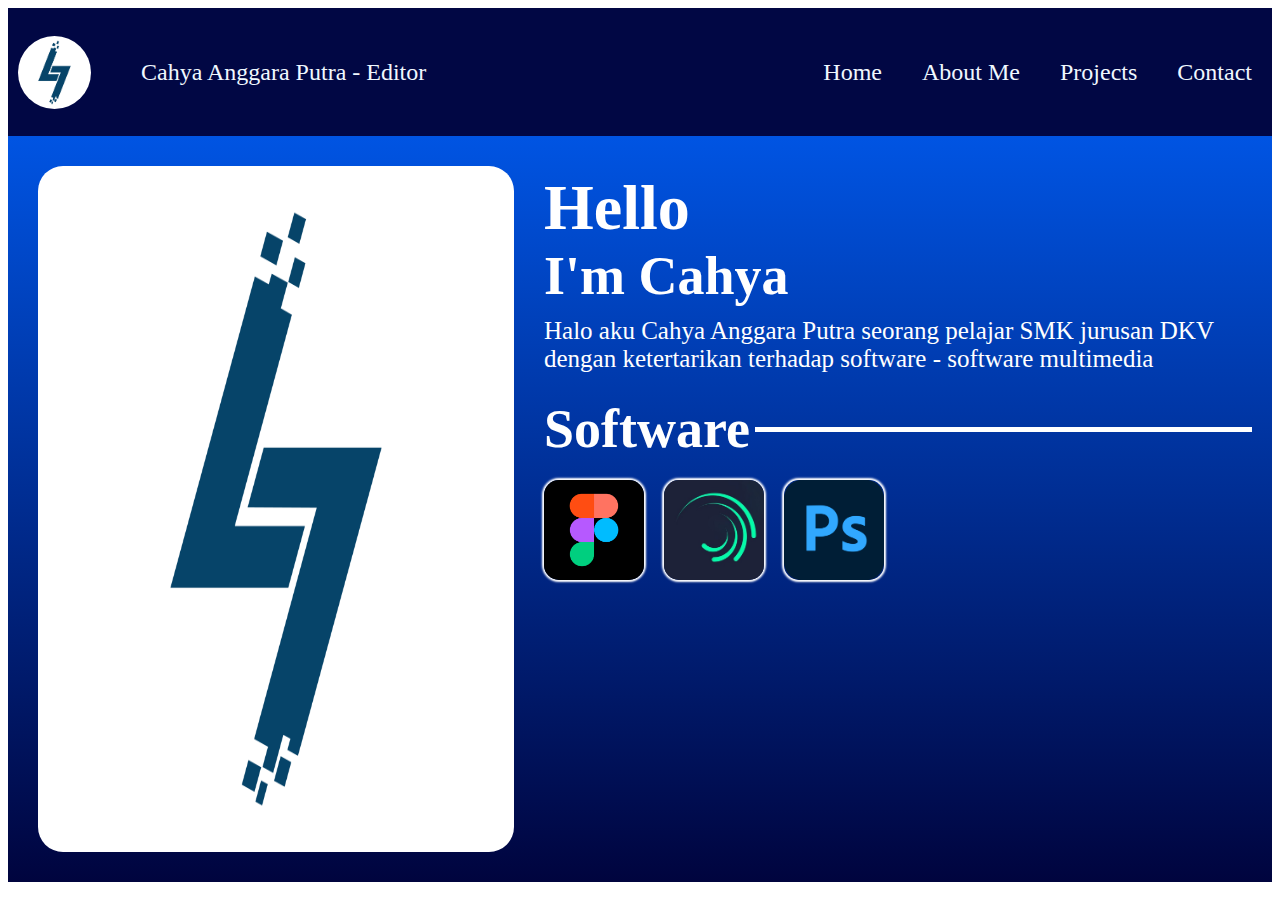
<file: AboutMe.html>
<!DOCTYPE html>
<html>
    <head>
        <title>AboutMe</title>
        <link rel="stylesheet" href="AboutMe.css"
        type="text/css">
    </head>
    <body>
        <div id="wrap">
            <div id="header">
                <div id="headerleft">
                    <img src="image/Logo.png" id="Logo" height="73px">
                    <ul>
                        <li>Cahya Anggara Putra - Editor</li>
                    </ul>
                </div>
                    <div id="headerkanan">
                <ul>
                    <li><a href="home.html">Home</a></li>
                    <li><a href="AboutMe.html">About Me</a></li>
                    <li><a href="Projects.html">Projects</a></li>
                    <li><a href="Contact.html">Contact</a></li>
                </ul>
                </div>
            </div>
            <div id="intro">
                <div id="profil">
                    <img src="image/Logo.png">
                </div>
                <div id="yapping">
                    <h1 id="h1">Hello</h1>
                    <h2 id="h2">I'm Cahya</h2>
                    <p id="p">Halo aku Cahya Anggara Putra seorang pelajar SMK jurusan DKV dengan ketertarikan terhadap software - software multimedia </p>
                    <div id="software">
                        <h2 id="hh">Software</h2>
                        <div id="Garis"></div>
                    </div>
                    <div id="Apk">
                <img src="image/figma.png" id="figma">
                <img src="image/Alight Motion Logo.jpg" id="am">
                <img src="image/adobe-photoshop-seeklogo.png" id="ps">
            </div>
                </div>
            </div>
        </div>
    </body>
</html>
</file>
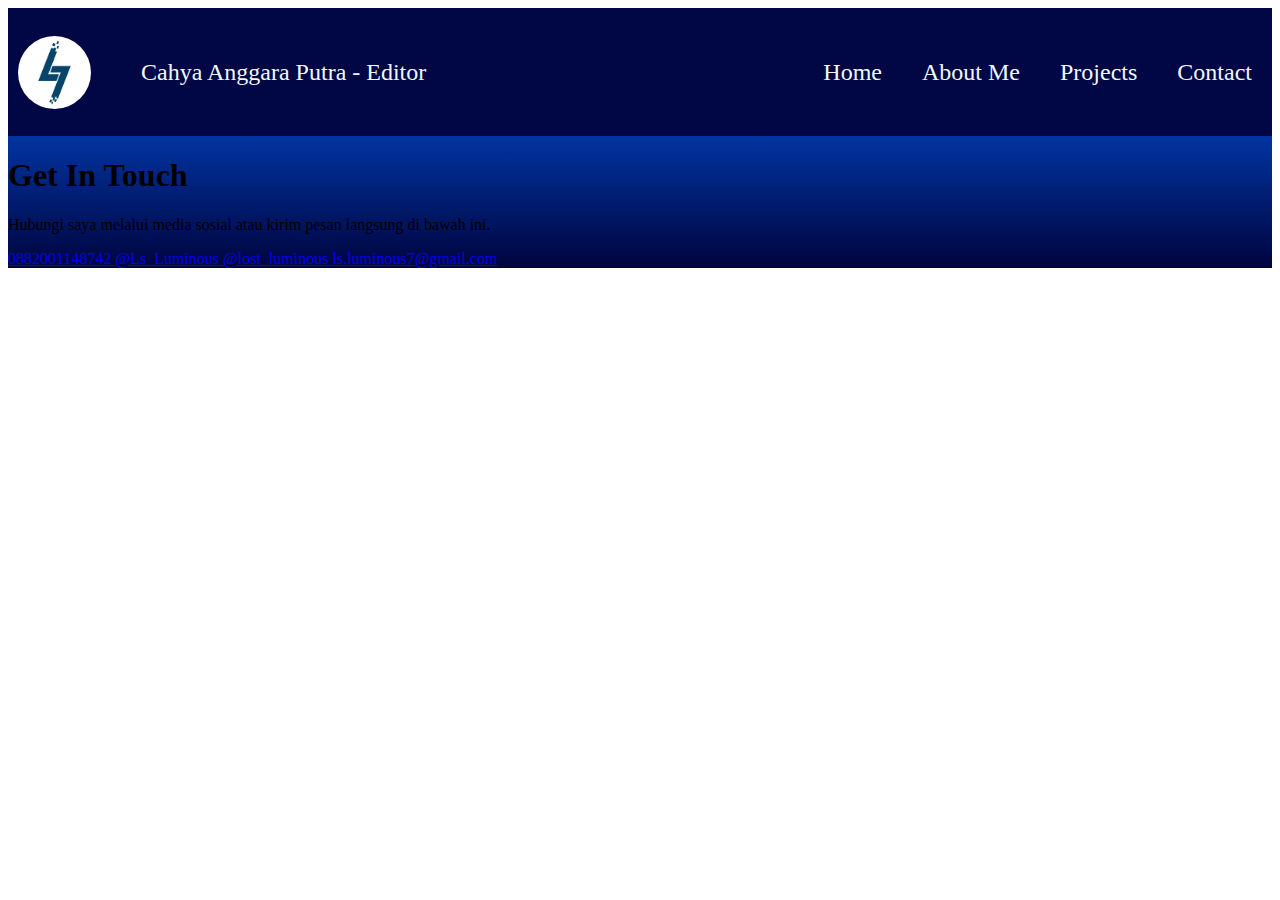
<file: Contact.html>
<!DOCTYPE html>
<html>
    <head>
        <title>portofolio</title>
        <link rel="stylesheet" href="Contact.css"
        type="text/css">
    </head>
    <body>
        <div id="wrap">
            <div id="header">
                <div id="headerleft">
                    <img src="image/Logo.png" id="Logo" height="73px">
                    <ul>
                        <li>Cahya Anggara Putra - Editor</li>
                    </ul>
                </div>
                    <div id="headerkanan">
                <ul>
                    <li><a href="home.html">Home</a></li>
                    <li><a href="AboutMe.html">About Me</a></li>
                    <li><a href="Projects.html">Projects</a></li>
                    <li><a href="Contact.html">Contact</a></li>
                </ul>
            </div>
        </div>
<div class="contact-page-container">
            <div class="contact-card">
                <h1 class="contact-title">Get In Touch</h1>
                <p class="contact-subtitle">Hubungi saya melalui media sosial atau kirim pesan langsung di bawah ini.</p>
                
                <div class="social-links">
                    <a href="https://wa.me/62882001148742" target="_blank" class="social-link whatsapp">
                        <i class="fab fa-whatsapp"></i>
                        <span>0882001148742</span>
                    </a>
                    <a href="https://www.instagram.com/Ls_Luminous" target="_blank" class="social-link instagram">
                        <i class="fab fa-instagram"></i>
                        <span>@Ls_Luminous</span>
                    </a>
                    <a href="https://www.tiktok.com/@lost_luminous" target="_blank" class="social-link tiktok">
                        <i class="fab fa-tiktok"></i>
                        <span>@lost_luminous</span>
                    </a>
                    <a href="mailto:ls.luminous7@gmail.com" class="social-link email">
                        <i class="fas fa-envelope"></i>
                        <span>ls.luminous7@gmail.com</span>
                    </a>
                </div> 
            </div>
        </div>
    </div>
</body>
</html>
</file>
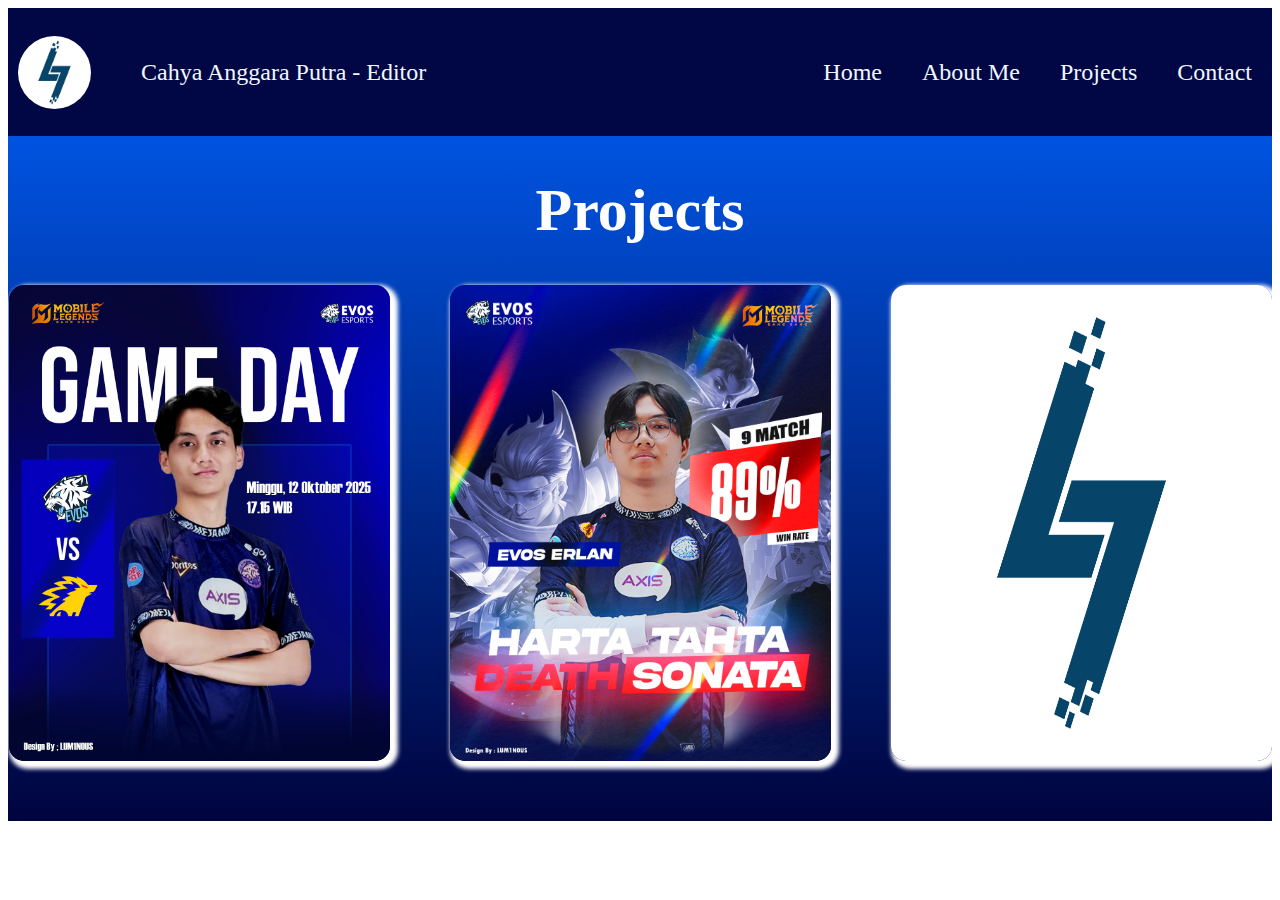
<file: Projects.html>
<!DOCTYPE html>
<html>
    <head>
        <title>portofolio</title>
        <link rel="stylesheet" href="Projects.css"
        type="text/css">
    </head>
    <body>
        <div id="wrap">
            <div id="header">
                <div id="headerleft">
                    <img src="image/Logo.png" id="Logo" height="73px">
                    <ul>
                        <li>Cahya Anggara Putra - Editor</li>
                    </ul>
                </div>
                    <div id="headerkanan">
                <ul>
                    <li><a href="home.html">Home</a></li>
                    <li><a href="AboutMe.html">About Me</a></li>
                    <li><a href="Projects.html">Projects</a></li>
                    <li><a href="Contact.html">Contact</a></li>
                </ul>
            </div>
            </div>
        <div id="projects">
            <h1 id="h1">Projects</h1>
        </div>
        <div id="contoh">
            <img src="image/Game Day.png" id="gameday">
            <img src="image/Kerlan.png" id="Kerlan">
            <img src="image/Logo.png" id="logo">
        </div>
        </div>
    </body>
</html>
</file>
<file: AboutMe.css>
#wrap{
    max-width: 1980px;
    background-image: linear-gradient(to top, #00043E , #0062FF);
    overflow: auto;
}
@media only screen and (max-width: 600px) {
  #wrap {
    
  }
}
#header{
    max-width: 1980px;
    align-items: center;
    height: 128px;
    display: flex;
    justify-content: space-between;
    background-color:#010744;
}
#Logo{
    border-radius: 50%;
    padding: 10px;
}
#header li{
    float: left;
    list-style: none;
    color: aliceblue;
    font-size: 24px;
}
#headerkanan ul {
    display: flex;
    }
    #headerkanan ul li {
        margin: 0px 20px;
    }
    #headerkanan ul li a{
        color: aliceblue;
        text-decoration: none;
    }
    #headerleft {
    display: flex;
    align-items: center;
    }
#profil{
    float: left;
    display: flex;
    padding: 30px;
}
#profil img {
    width: 476px;
    height: 686px;
    border-radius: 25px;
}
#yapping{
    margin: 0px;
    margin-top: 35px;
    flex-wrap: wrap;
}
#intro {
    display: flex;
    margin: 0px;
    color: white;
}
#yapping h1{
    font-size: 64px;
    margin: 0px;
}
#yapping h2{
    font-size: 54px;
    margin: 0px;
}
#yapping p{
    font-size: 25px;
    margin: 0px;
    margin-top: 10px;
}
#software {
    display: flex;
    align-items: center;
    margin-top: 25px;
    color: white;
}
    #software #Garis {
        height: 5px;
        background: white;
        width: 100%;
        margin-left: 5px;
        align-items: center;
        margin-right: 20px;
    }
#Apk {
    width: 100px;
    height: 100px;
    display: flex;
}
#Apk #figma{
    margin-top: 20px;
    border-radius: 15px;
    width: 100px;
    height: 100px;
    box-shadow: white 0px 0px 2px 2px;
}
#Apk #am{
    margin-left: 20px;
    margin-top: 20px;
    border-radius: 15px;
    width: 100px;
    height: 100px;
    box-shadow: white 0px 0px 2px 2px;
}
#Apk #ps{
    margin-left: 20px;
    margin-top: 20px;
    border-radius: 15px;
    width: 100px;
    height: 100px;
    box-shadow: white 0px 0px 2px 2px;
}
</file>
<file: Contact.css>
#wrap{
    max-width: 1980px;
    overflow: auto;
    background-image: linear-gradient(to top, #00043E , #0062FF);
}
@media only screen and (max-width: 600px) {
  #wrap {
    
  }
}
#header{
    max-width: 1980px;
    align-items: center;
    height: 128px;
    display: flex;
    justify-content: space-between;
    background-color:#010744;
}
#Logo{
    border-radius: 50%;
    padding: 10px;
}
#header li{
    float: left;
    list-style: none;
    color: aliceblue;
    font-size: 24px;
}
#headerkanan ul {
    display: flex;
    }
    #headerkanan ul li {
        margin: 0px 20px;
    }
    #headerkanan ul li a{
        color: aliceblue;
        text-decoration: none;
    }
    #headerleft {
    display: flex;
    align-items: center;
    }
</file>
<file: Projects.css>
#wrap{
    max-width: 1980px;
    overflow: auto;
    background-image: linear-gradient(to top, #00043E , #0062FF);
}
@media only screen and (max-width: 600px) {
  #wrap {
    
  }
}
#header{
    max-width: 1980px;
    align-items: center;
    height: 128px;
    display: flex;
    justify-content: space-between;
    background-color:#010744;
}
#Logo{
    border-radius: 50%;
    padding: 10px;
}
#header li{
    float: left;
    list-style: none;
    color: aliceblue;
    font-size: 24px;
}
#headerkanan ul {
    display: flex;
    }
    #headerkanan ul li {
        margin: 0px 20px;
    }
    #headerkanan ul li a{
        color: aliceblue;
        text-decoration: none;
    }
    #headerleft {
    display: flex;
    align-items: center;
    }
#projects{
    display: flex;
    justify-content: center;
    color: white;
    font-size: 30px;
}
#contoh{
    display: flex;
    float: none;
    justify-content: center;
    flex-wrap: wrap;
    gap: 60px;
    padding-bottom: 60px;
}
#contoh #gameday{
    width: 381px;
    height: 476px;
    border-radius: 15px;
    box-shadow: rgb(255, 255, 255) 4px 4px 4px 4px;
}
#contoh #Kerlan{
    width: 381px;
    height: 476px;
    border-radius: 15px;
    box-shadow: rgb(255, 255, 255) 4px 4px 4px 4px;
}
#contoh #logo{
    width: 381px;
    height: 476px;
    border-radius: 15px;
    box-shadow: rgb(255, 255, 255) 4px 4px 4px 4px;
}
</file>
